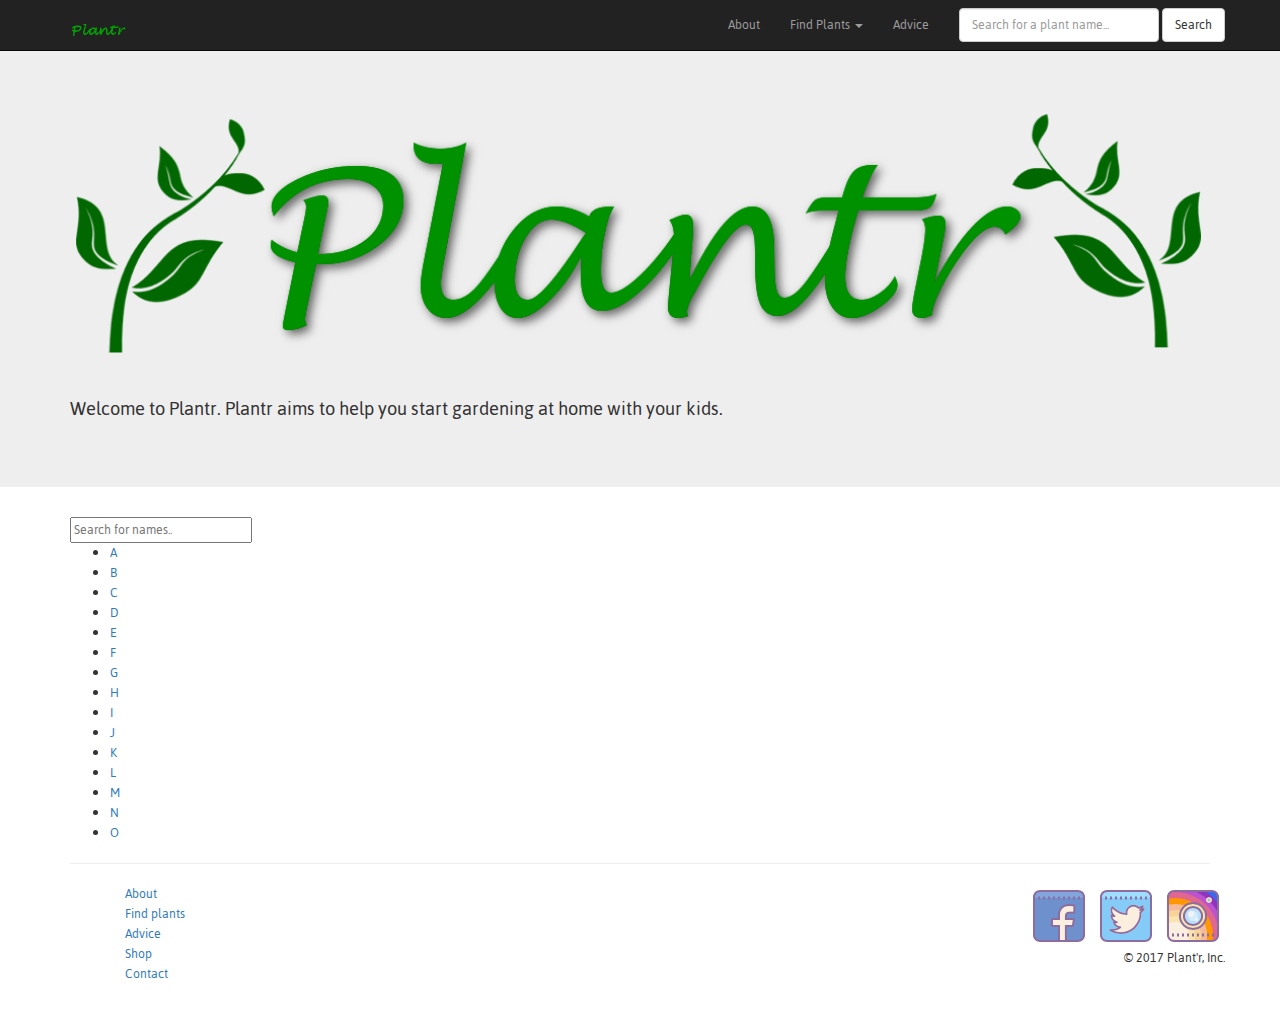
<file: search-condition.html>
<!DOCTYPE html>
<html lang="en">
  <head>
    <meta charset="utf-8">
    <meta http-equiv="X-UA-Compatible" content="IE=edge">
    <meta name="viewport" content="width=device-width, initial-scale=1">
    <!-- The above 3 meta tags *must* come first in the head; any other head content must come *after* these tags -->
    <meta name="description" content="">
    <meta name="author" content="">
    <link rel="icon" href="../../favicon.ico">

    <title>Jumbotron Template for Bootstrap</title>

    <!-- Latest compiled and minified CSS -->
    <link rel="stylesheet" href="https://maxcdn.bootstrapcdn.com/bootstrap/3.3.7/css/bootstrap.min.css" integrity="sha384-BVYiiSIFeK1dGmJRAkycuHAHRg32OmUcww7on3RYdg4Va+PmSTsz/K68vbdEjh4u" crossorigin="anonymous">

    <!-- Custom styles for this template -->
    <link href="css/style.css" rel="stylesheet">

    <!-- Font innit -->
    <link href="https://fonts.googleapis.com/css?family=Jaldi" rel="stylesheet">

    <!-- HTML5 shim and Respond.js for IE8 support of HTML5 elements and media queries -->
    <!--[if lt IE 9]>
      <script src="https://oss.maxcdn.com/html5shiv/3.7.3/html5shiv.min.js"></script>
      <script src="https://oss.maxcdn.com/respond/1.4.2/respond.min.js"></script>
    <![endif]-->
  </head>

  <body>

    <nav class="navbar navbar-inverse navbar-fixed-top">
      <div class="container">
        <div class="navbar-header">
          <button type="button" class="navbar-toggle collapsed" data-toggle="collapse" data-target="#navbar" aria-expanded="false" aria-controls="navbar">
            <span class="sr-only">Toggle navigation</span>
            <span class="icon-bar"></span>
            <span class="icon-bar"></span>
            <span class="icon-bar"></span>
          </button>
          <a class="navbar-brand" href="index.html"><img src="menuLogo.png" width=100%></a>
        </div>
         <div class="collapse navbar-collapse" id="navbar">
        <ul class="nav navbar-nav navbar-right">
          <li><a href="about.html">About</a></li>
          <li class="dropdown">
            <a href="#" class="dropdown-toggle" data-toggle="dropdown" role="button" aria-haspopup="true" aria-expanded="false">Find Plants <span class="caret"></span></a>
            <ul class="dropdown-menu">
              <li><a href="search.html">Search by name</a></li>
              <li><a href="find-plants.html">Search by environmental conditions</a></li>
            </ul>
          </li>
          <li><a href="help-me-garden.html">Advice</a></li>
          <form class="navbar-form navbar-right" role="search">
            <div class="form-group">
              <input type="text" id="searchInput" class="form-control" placeholder="Search for a plant name..." title="Type in a name">
            </div>
            <button id="searchButton" type="submit" class="btn btn-default">Search</button>
          </form>
        </ul>
      </div>
    </nav>

    <!-- Main jumbotron for a primary marketing message or call to action -->
    <div class="jumbotron">
      <div class="container">
      <img src="logo.png" width=100% />
        <p>Welcome to Plantr. Plantr aims to help you start gardening at home with your kids.</p>
      </div>
    </div>

    <div class="container">
      <!-- Example row of columns -->
      <div class="row">
        <div class="col-md-12">
          <input type="text" id="myInput" onkeyup="searchByName()" placeholder="Search for names.." title="Type in a name">

          <ul id="myUL">
              <li><a>A</a></li>
              <li><a href="#" data-sun="1" data-wet="3" data-effort="2" data-type="herb">Allium subvillosum</a></li>

              <li><a>B</a></li>
              <li><a href="template.html" data-sun="2" data-wet="4" data-effort="3" data-type="shrub">Bowles's Mauve</a></li>
              <li><a href="template.html" data-sun="4" data-wet="3" data-effort="4" data-type="shrub">Buttonweed (Cotula coronopifolia)</a></li>

              <li><a>C</a></li>
              <li><a href="template.html" data-sun="4" data-wet="3" data-effort="4" data-type="shrub">Cotula coronopifolia</a></li>

              <li><a>D</a></li>
              <li><a href="template.html" data-sun="2" data-wet="1" data-effort="3" data-type="plant">Diantus 'Memories'</a></li>
              <li><a href="template.html" data-sun="1" data-wet="2" data-effort="3" data-type="flower">Dactylorhiza purpurella (Northern March-orchid</a></li>

              <li><a>E</a></li>
              <li><a href="template.html" data-sun="3" data-wet="2" data-effort="4" data-type="flower">Euphorbia corallioides</a></li>
              <li><a href="template.html" data-sun="2" data-wet="4" data-effort="3" data-type="shrub">Erysimum 'Bowles's Mauve'</a></li>

              <li><a>F</a></li>
              <li><a href="template.html" data-sun="2" data-wet="2" data-effort="1" data-type="flower">Foxglove 'Illumination Park'</a></li>

              <li><a>G</a></li>
              <li><a href="template.html" data-sun="3" data-wet="2" data-effort="4" data-type="flower">Geranium Rozanne</a></li>

              <li><a>H</a></li>
              <li><a href="template.html" data-sun="2" data-wet="2" data-effort="3" data-type="flower">Hencheras</a></li>


              <li><a>I</a></li>
              <li><a href="template.html" data-sun="2" data-wet="1" data-effort="3" data-type="shrub">Irish Lady's Tresses</a></li>


              <li><a>J</a></li>
              <li><a href="template.html" data-sun="1" data-wet="2" data-effort="4" data-type="shrub">Japanese Knotweed</a></li>


              <li><a>K</a></li>
              <li><a href="template.html" data-sun="3" data-wet="2" data-effort="2" data-type="shrub">Kings Crown</a></li>

              <li><a>L</a></li>
              <li><a href="template.html" data-sun="2" data-wet="3" data-effort="2" data-type="flower">Loose-flowered Orchid</a></li>

              <li><a>M</a></li>
              <li><a href="template.html" data-sun="1" data-wet="2" data-effort="3" data-type="flower">Mimulus guttatus (Monkey Flower)</a></li>

              <li><a>N</a></li>
              <li><a href="template.html" data-sun="3" data-wet="2" data-effort="4" data-type="shrub">Narcisous serotinus</a></li>
              <li><a href="template.html" data-sun="1" data-wet="2" data-effort="3" data-type="flower">Northern March-orchid</a></li>

              <li><a>O</a></li>
              <li><a href="template.html" data-sun="3" data-wet="1" data-effort="3" data-type="flower">Onosuma lucana (Pale Golden Drop)</a></li>
              <li><a href="template.html" data-sun="1" data-wet="2" data-effort="3" data-type="flower">Orchis anthropop (Man Orchid)</a></li>

          </ul>


        <hr>

        <footer>
          <div class="container">
            <div class="row">
              <div class="col-md-6">
                <ul style="list-style-type:none">
                  <li><a href="about.html">About</a></li>
                  <li><a href="find-plants.html">Find plants</a></li>
                  <li><a href="help-me-garden.html">Advice</a></li>
                  <li><a href="url">Shop</a></li>
                  <li><a href="url">Contact</a></li>
                </ul>
              </div>
                <div class="col-md-6" align="right">
                  <!-- Facebook icon by Icons8 -->
                  <img class="icon icons8-Facebook" width="64" height="64" src="[data-uri]">
                  <!-- Twitter icon by Icons8 -->
                  <img class="icon icons8-Twitter" width="64" height="64" src="[data-uri]">
                  <!-- Instagram icon by Icons8 -->
                  <img class="icon icons8-Instagram" width="64" height="64" src="[data-uri]">
                  <p>&copy; 2017 Plant'r, Inc.</p>
                </div>
              </div>
          </div>
        </div>

      </footer>
    </div> <!-- /container -->


    <!-- Bootstrap core JavaScript
    ================================================== -->
    <!-- Placed at the end of the document so the pages load faster -->
    <script src="https://ajax.googleapis.com/ajax/libs/jquery/1.12.4/jquery.min.js"></script>
    <script>window.jQuery || document.write('<script src="../../assets/js/vendor/jquery.min.js"><\/script>')</script>
    <!-- Latest compiled and minified JavaScript -->
    <script src="https://maxcdn.bootstrapcdn.com/bootstrap/3.3.7/js/bootstrap.min.js" integrity="sha384-Tc5IQib027qvyjSMfHjOMaLkfuWVxZxUPnCJA7l2mCWNIpG9mGCD8wGNIcPD7Txa" crossorigin="anonymous"></script>
    <script src="search-by-condition.js"></script>
    <script src="search-menu-button.js"></script>
  </body>
</html>
</file>
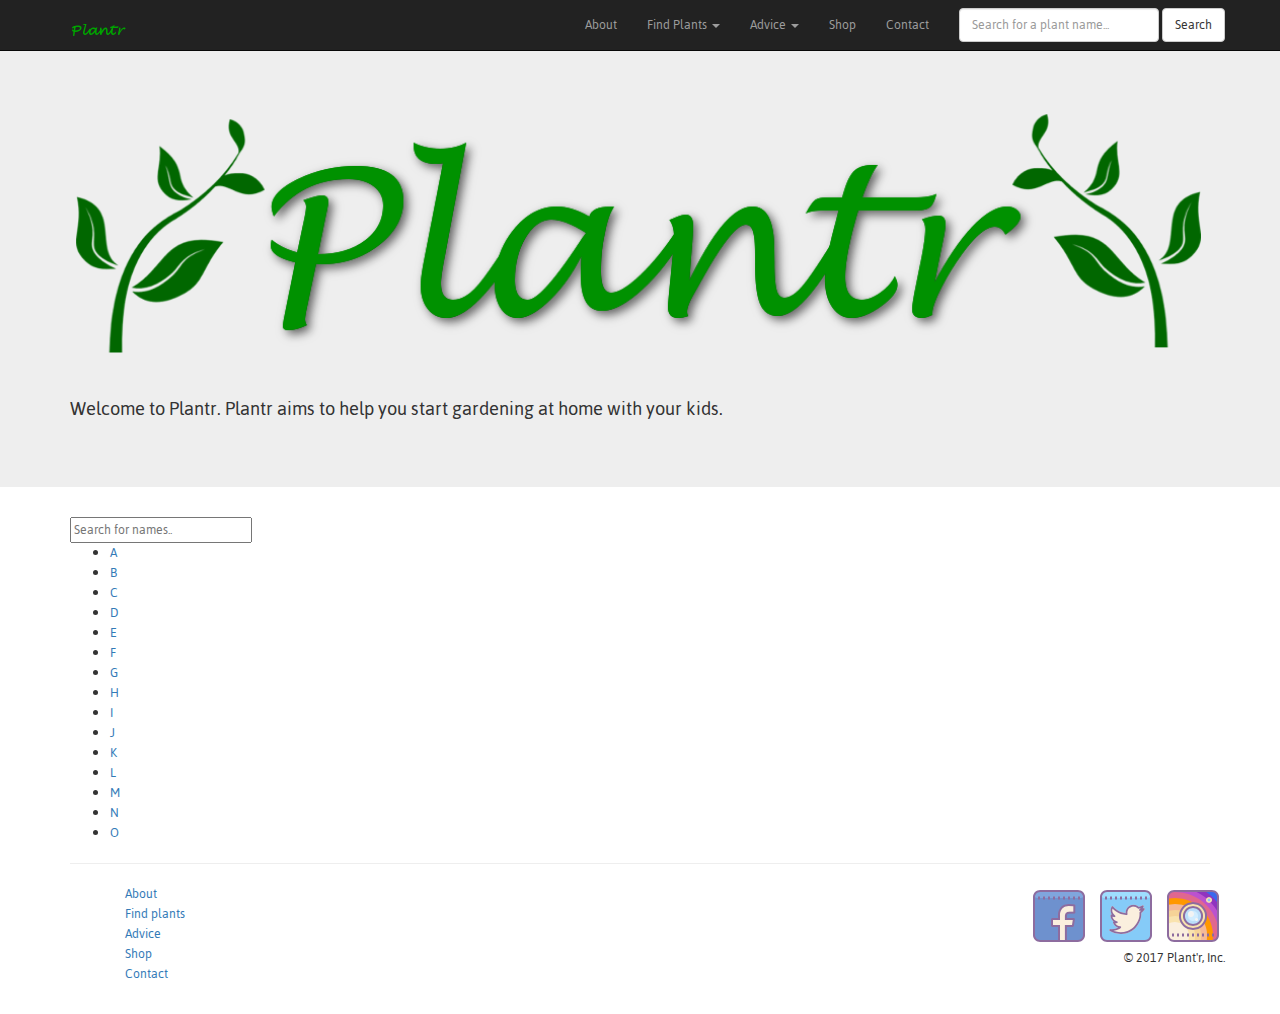
<file: search-condition.html.html>
<!DOCTYPE html>
<html lang="en">
  <head>
    <meta charset="utf-8">
    <meta http-equiv="X-UA-Compatible" content="IE=edge">
    <meta name="viewport" content="width=device-width, initial-scale=1">
    <!-- The above 3 meta tags *must* come first in the head; any other head content must come *after* these tags -->
    <meta name="description" content="">
    <meta name="author" content="">
    <link rel="icon" href="../../favicon.ico">

    <title>Jumbotron Template for Bootstrap</title>

    <!-- Latest compiled and minified CSS -->
    <link rel="stylesheet" href="https://maxcdn.bootstrapcdn.com/bootstrap/3.3.7/css/bootstrap.min.css" integrity="sha384-BVYiiSIFeK1dGmJRAkycuHAHRg32OmUcww7on3RYdg4Va+PmSTsz/K68vbdEjh4u" crossorigin="anonymous">

    <!-- Custom styles for this template -->
    <link href="css/style.css" rel="stylesheet">

    <!-- Font innit -->
    <link href="https://fonts.googleapis.com/css?family=Jaldi" rel="stylesheet">

    <!-- HTML5 shim and Respond.js for IE8 support of HTML5 elements and media queries -->
    <!--[if lt IE 9]>
      <script src="https://oss.maxcdn.com/html5shiv/3.7.3/html5shiv.min.js"></script>
      <script src="https://oss.maxcdn.com/respond/1.4.2/respond.min.js"></script>
    <![endif]-->
  </head>

  <body>

    <nav class="navbar navbar-inverse navbar-fixed-top">
      <div class="container">
        <div class="navbar-header">
          <button type="button" class="navbar-toggle collapsed" data-toggle="collapse" data-target="#navbar" aria-expanded="false" aria-controls="navbar">
            <span class="sr-only">Toggle navigation</span>
            <span class="icon-bar"></span>
            <span class="icon-bar"></span>
            <span class="icon-bar"></span>
          </button>
          <a class="navbar-brand" href="index.html"><img src="menuLogo.png" width=100%></a>
        </div>
         <div class="collapse navbar-collapse" id="navbar">
        <ul class="nav navbar-nav navbar-right">
          <li><a href="about.html">About</a></li>

          <li class="dropdown">
            <a href="#" class="dropdown-toggle" data-toggle="dropdown" role="button" aria-haspopup="true" aria-expanded="false">Find Plants <span class="caret"></span></a>
            <ul class="dropdown-menu">
              <li><a href="search.html">Search by name</a></li>

              <li><a href="search.html">Search by environmental conditions</a></li>
            </ul>
          </li>
          <li class="dropdown">
            <a href="#" class="dropdown-toggle" da
            ta-toggle="dropdown" role="button" aria-haspopup="true" aria-expanded="false">Advice <span class="caret"></span></a>
            <ul class="dropdown-menu">
              <li><a href="#">Planting tutorials</a></li>
              <li><a href="#">What to plant</a></li>
              <li><a href="#">Things to do</a></li>
            </ul>
          </li>
            <li><a href="#">Shop</a></li>
            <li><a href="#">Contact</a></li>
            <form class="navbar-form navbar-right" role="search">
    <div class="form-group">
      <input type="text" id= "searchInput" onKeyup="searchByName() " class="form-control" placeholder="Search for a plant name..." title="Type in a name">
    </div>
    <button id= "searchButton" type="submit" class="btn btn-default">Search</button>
  </form>
        </ul>
      </div>
    </nav>

    <!-- Main jumbotron for a primary marketing message or call to action -->
    <div class="jumbotron">
      <div class="container">
      <img src="logo.png" width=100% />
        <p>Welcome to Plantr. Plantr aims to help you start gardening at home with your kids.</p>
      </div>
    </div>

    <div class="container">
      <!-- Example row of columns -->
      <div class="row">
        <div class="col-md-12">
          <input type="text" id="myInput" onkeyup="searchByName()" placeholder="Search for names.." title="Type in a name">

          <ul id="myUL">
              <li><a>A</a></li>
              <li><a href="#" data-sun="1" data-wet="3" data-effort="2" data-type="herb">Allium subvillosum</a></li>

              <li><a>B</a></li>
              <li><a href="template.html" data-sun="2" data-wet="4" data-effort="3" data-type="shrub">Bowles's Mauve</a></li>
              <li><a href="template.html" data-sun="4" data-wet="3" data-effort="4" data-type="shrub">Buttonweed (Cotula coronopifolia)</a></li>

              <li><a>C</a></li>
              <li><a href="template.html" data-sun="4" data-wet="3" data-effort="4" data-type="shrub">Cotula coronopifolia</a></li>

              <li><a>D</a></li>
              <li><a href="template.html" data-sun="2" data-wet="1" data-effort="3" data-type="plant">Diantus 'Memories'</a></li>
              <li><a href="template.html" data-sun="1" data-wet="2" data-effort="3" data-type="flower">Dactylorhiza purpurella (Northern March-orchid</a></li>

              <li><a>E</a></li>
              <li><a href="template.html" data-sun="3" data-wet="2" data-effort="4" data-type="flower">Euphorbia corallioides</a></li>
              <li><a href="template.html" data-sun="2" data-wet="4" data-effort="3" data-type="shrub">Erysimum 'Bowles's Mauve'</a></li>

              <li><a>F</a></li>
              <li><a href="template.html" data-sun="2" data-wet="2" data-effort="1" data-type="flower">Foxglove 'Illumination Park'</a></li>

              <li><a>G</a></li>
              <li><a href="template.html" data-sun="3" data-wet="2" data-effort="4" data-type="flower">Geranium Rozanne</a></li>

              <li><a>H</a></li>
              <li><a href="template.html" data-sun="2" data-wet="2" data-effort="3" data-type="flower">Hencheras</a></li>


              <li><a>I</a></li>
              <li><a href="template.html" data-sun="2" data-wet="1" data-effort="3" data-type="shrub">Irish Lady's Tresses</a></li>


              <li><a>J</a></li>
              <li><a href="template.html" data-sun="1" data-wet="2" data-effort="4" data-type="shrub">Japanese Knotweed</a></li>


              <li><a>K</a></li>
              <li><a href="template.html" data-sun="3" data-wet="2" data-effort="2" data-type="shrub">Kings Crown</a></li>

              <li><a>L</a></li>
              <li><a href="template.html" data-sun="2" data-wet="3" data-effort="2" data-type="flower">Loose-flowered Orchid</a></li>

              <li><a>M</a></li>
              <li><a href="template.html" data-sun="1" data-wet="2" data-effort="3" data-type="flower">Mimulus guttatus (Monkey Flower)</a></li>

              <li><a>N</a></li>
              <li><a href="template.html" data-sun="3" data-wet="2" data-effort="4" data-type="shrub">Narcisous serotinus</a></li>
              <li><a href="template.html" data-sun="1" data-wet="2" data-effort="3" data-type="flower">Northern March-orchid</a></li>

              <li><a>O</a></li>
              <li><a href="template.html" data-sun="3" data-wet="1" data-effort="3" data-type="flower">Onosuma lucana (Pale Golden Drop)</a></li>
              <li><a href="template.html" data-sun="1" data-wet="2" data-effort="3" data-type="flower">Orchis anthropop (Man Orchid)</a></li>

          </ul>


        <hr>

        <footer>
          <div class="container">
            <div class="row">
              <div class="col-md-6">
                <ul style="list-style-type:none">
                  <li><a href="about.html">About</a></li>
                  <li><a href="find-plants.html">Find plants</a></li>
                  <li><a href="help-me-garden.html">Advice</a></li>
                  <li><a href="url">Shop</a></li>
                  <li><a href="url">Contact</a></li>
                </ul>
              </div>
                <div class="col-md-6" align="right">
                  <!-- Facebook icon by Icons8 -->
                  <img class="icon icons8-Facebook" width="64" height="64" src="[data-uri]">
                  <!-- Twitter icon by Icons8 -->
                  <img class="icon icons8-Twitter" width="64" height="64" src="[data-uri]">
                  <!-- Instagram icon by Icons8 -->
                  <img class="icon icons8-Instagram" width="64" height="64" src="[data-uri]">
                  <p>&copy; 2017 Plant'r, Inc.</p>
                </div>
              </div>
          </div>
        </div>

      </footer>
    </div> <!-- /container -->


    <!-- Bootstrap core JavaScript
    ================================================== -->
    <!-- Placed at the end of the document so the pages load faster -->
    <script src="https://ajax.googleapis.com/ajax/libs/jquery/1.12.4/jquery.min.js"></script>
    <script>window.jQuery || document.write('<script src="../../assets/js/vendor/jquery.min.js"><\/script>')</script>
    <!-- Latest compiled and minified JavaScript -->
    <script src="https://maxcdn.bootstrapcdn.com/bootstrap/3.3.7/js/bootstrap.min.js" integrity="sha384-Tc5IQib027qvyjSMfHjOMaLkfuWVxZxUPnCJA7l2mCWNIpG9mGCD8wGNIcPD7Txa" crossorigin="anonymous"></script>
    <script src="search-by-condition.js"></script>
  </body>
</html>
</file>
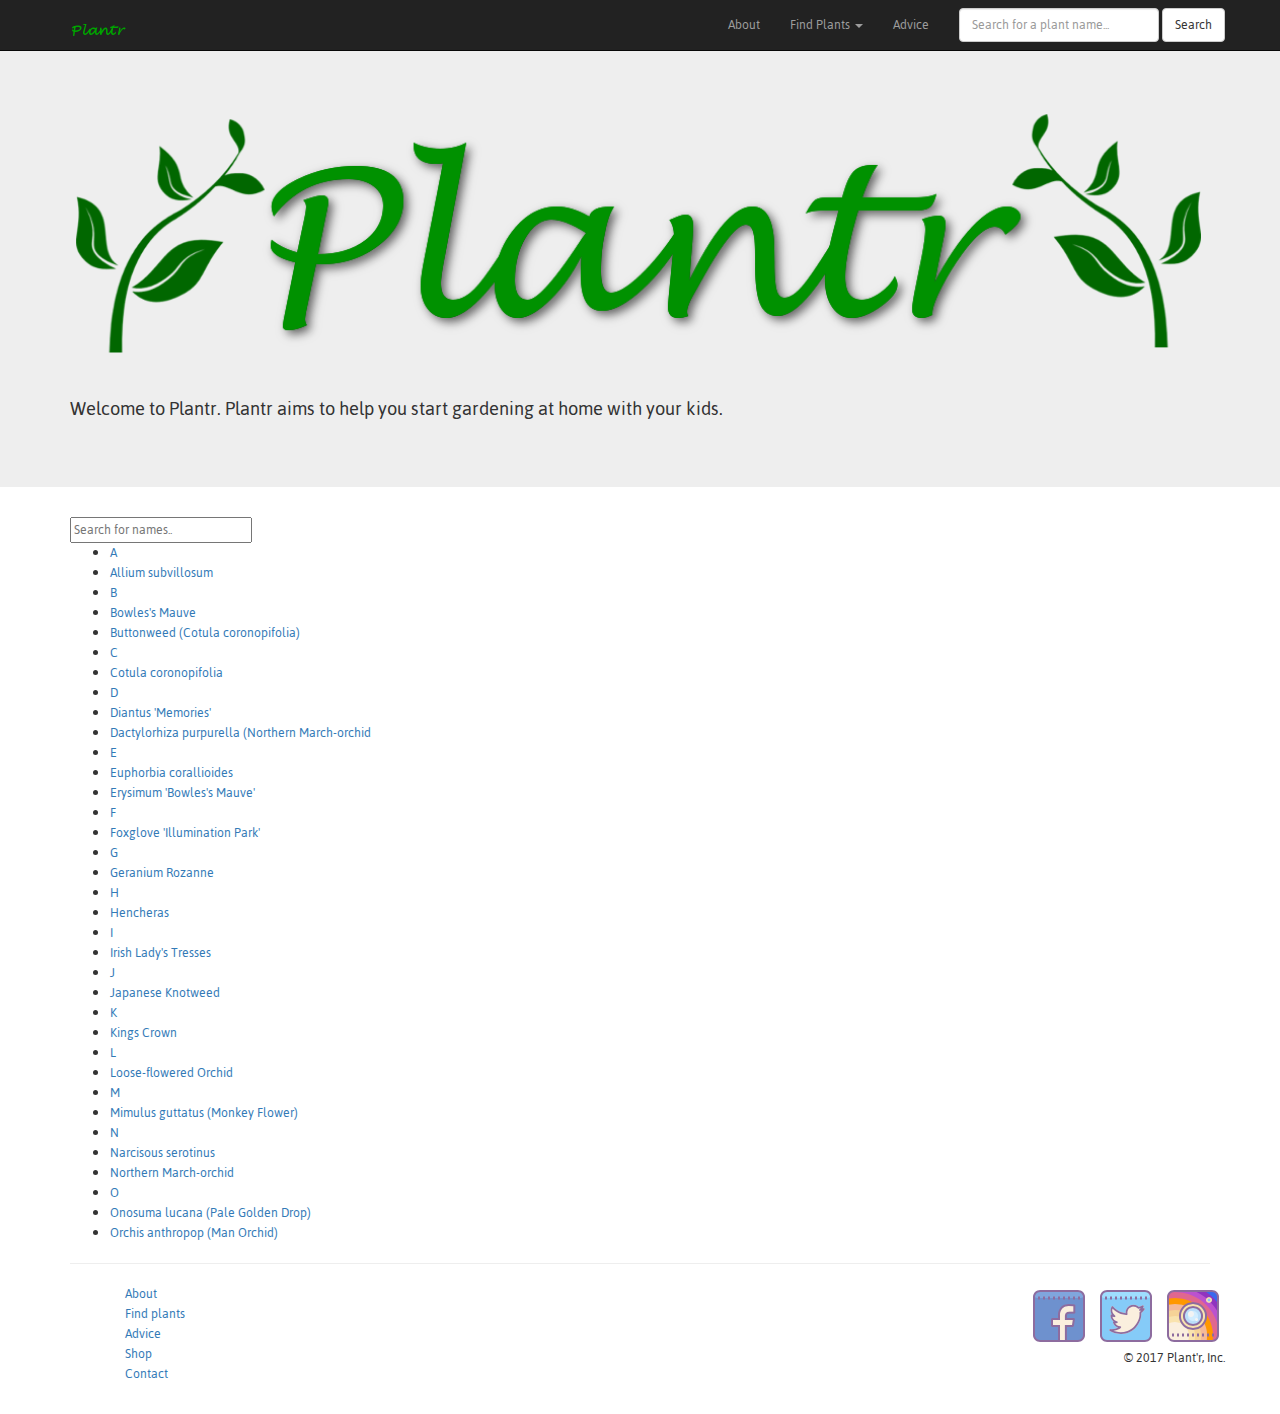
<file: search.html>
<!DOCTYPE html>
<html lang="en">
  <head>
    <meta charset="utf-8">
    <meta http-equiv="X-UA-Compatible" content="IE=edge">
    <meta name="viewport" content="width=device-width, initial-scale=1">
    <!-- The above 3 meta tags *must* come first in the head; any other head content must come *after* these tags -->
    <meta name="description" content="">
    <meta name="author" content="">
    <link rel="icon" href="../../favicon.ico">

    <title>Jumbotron Template for Bootstrap</title>

    <!-- Latest compiled and minified CSS -->
    <link rel="stylesheet" href="https://maxcdn.bootstrapcdn.com/bootstrap/3.3.7/css/bootstrap.min.css" integrity="sha384-BVYiiSIFeK1dGmJRAkycuHAHRg32OmUcww7on3RYdg4Va+PmSTsz/K68vbdEjh4u" crossorigin="anonymous">

    <!-- Custom styles for this template -->
    <link href="css/style.css" rel="stylesheet">

    <!-- Font innit -->
    <link href="https://fonts.googleapis.com/css?family=Jaldi" rel="stylesheet">

    <!-- HTML5 shim and Respond.js for IE8 support of HTML5 elements and media queries -->
    <!--[if lt IE 9]>
      <script src="https://oss.maxcdn.com/html5shiv/3.7.3/html5shiv.min.js"></script>
      <script src="https://oss.maxcdn.com/respond/1.4.2/respond.min.js"></script>
    <![endif]-->
  </head>

  <body>

    <nav class="navbar navbar-inverse navbar-fixed-top">
      <div class="container">
        <div class="navbar-header">
          <button type="button" class="navbar-toggle collapsed" data-toggle="collapse" data-target="#navbar" aria-expanded="false" aria-controls="navbar">
            <span class="sr-only">Toggle navigation</span>
            <span class="icon-bar"></span>
            <span class="icon-bar"></span>
            <span class="icon-bar"></span>
          </button>
          <a class="navbar-brand" href="index.html"><img src="menuLogo.png" width=100%></a>
        </div>
         <div class="collapse navbar-collapse" id="navbar">
        <ul class="nav navbar-nav navbar-right">
          <li><a href="about.html">About</a></li>
          <li class="dropdown">
            <a href="#" class="dropdown-toggle" data-toggle="dropdown" role="button" aria-haspopup="true" aria-expanded="false">Find Plants <span class="caret"></span></a>
            <ul class="dropdown-menu">
              <li><a href="search.html">Search by name</a></li>
              <li><a href="find-plants.html">Search by environmental conditions</a></li>
            </ul>
          </li>
          <li><a href="help-me-garden.html">Advice</a></li>
          <form class="navbar-form navbar-right" role="search">
            <div class="form-group">
              <input type="text" id="searchInput" class="form-control" placeholder="Search for a plant name..." title="Type in a name">
            </div>
            <button id="searchButton" type="submit" class="btn btn-default">Search</button>
          </form>
        </ul>
      </div>
    </nav>

    <!-- Main jumbotron for a primary marketing message or call to action -->
    <div class="jumbotron">
      <div class="container">
      <img src="logo.png" width=100% />
        <p>Welcome to Plantr. Plantr aims to help you start gardening at home with your kids.</p>
      </div>
    </div>

    <div class="container">
      <!-- Example row of columns -->
      <div class="row">
        <div class="col-md-12">
          <input type="text" id="myInput" onkeyup="searchByName()" placeholder="Search for names.." title="Type in a name">

          <ul id="myUL">
              <li><a>A</a></li>
              <li><a href="#" data-sun="1" data-wet="3" data-effort="2" data-type="herb">Allium subvillosum</a></li>

              <li><a>B</a></li>
              <li><a href="template.html" data-sun="2" data-wet="4" data-effort="3" data-type="shrub">Bowles's Mauve</a></li>
              <li><a href="template.html" data-sun="4" data-wet="3" data-effort="4" data-type="shrub">Buttonweed (Cotula coronopifolia)</a></li>

              <li><a>C</a></li>
              <li><a href="template.html" data-sun="4" data-wet="3" data-effort="4" data-type="shrub">Cotula coronopifolia</a></li>

              <li><a>D</a></li>
              <li><a href="template.html" data-sun="2" data-wet="1" data-effort="3" data-type="plant">Diantus 'Memories'</a></li>
              <li><a href="template.html" data-sun="1" data-wet="2" data-effort="3" data-type="flower">Dactylorhiza purpurella (Northern March-orchid</a></li>

              <li><a>E</a></li>
              <li><a href="template.html" data-sun="3" data-wet="2" data-effort="4" data-type="flower">Euphorbia corallioides</a></li>
              <li><a href="template.html" data-sun="2" data-wet="4" data-effort="3" data-type="shrub">Erysimum 'Bowles's Mauve'</a></li>

              <li><a>F</a></li>
              <li><a href="template.html" data-sun="2" data-wet="2" data-effort="1" data-type="flower">Foxglove 'Illumination Park'</a></li>

              <li><a>G</a></li>
              <li><a href="template.html" data-sun="3" data-wet="2" data-effort="4" data-type="flower">Geranium Rozanne</a></li>

              <li><a>H</a></li>
              <li><a href="template.html" data-sun="2" data-wet="2" data-effort="3" data-type="flower">Hencheras</a></li>


              <li><a>I</a></li>
              <li><a href="template.html" data-sun="2" data-wet="1" data-effort="3" data-type="shrub">Irish Lady's Tresses</a></li>


              <li><a>J</a></li>
              <li><a href="template.html" data-sun="1" data-wet="2" data-effort="4" data-type="shrub">Japanese Knotweed</a></li>


              <li><a>K</a></li>
              <li><a href="template.html" data-sun="3" data-wet="2" data-effort="2" data-type="shrub">Kings Crown</a></li>

              <li><a>L</a></li>
              <li><a href="template.html" data-sun="2" data-wet="3" data-effort="2" data-type="flower">Loose-flowered Orchid</a></li>

              <li><a>M</a></li>
              <li><a href="template.html" data-sun="1" data-wet="2" data-effort="3" data-type="flower">Mimulus guttatus (Monkey Flower)</a></li>

              <li><a>N</a></li>
              <li><a href="template.html" data-sun="3" data-wet="2" data-effort="4" data-type="shrub">Narcisous serotinus</a></li>
              <li><a href="template.html" data-sun="1" data-wet="2" data-effort="3" data-type="flower">Northern March-orchid</a></li>

              <li><a>O</a></li>
              <li><a href="template.html" data-sun="3" data-wet="1" data-effort="3" data-type="flower">Onosuma lucana (Pale Golden Drop)</a></li>
              <li><a href="template.html" data-sun="1" data-wet="2" data-effort="3" data-type="flower">Orchis anthropop (Man Orchid)</a></li>

          </ul>


        <hr>

        <footer>
          <div class="container">
            <div class="row">
              <div class="col-md-6">
                <ul style="list-style-type:none">
                  <li><a href="about.html">About</a></li>
                  <li><a href="find-plants.html">Find plants</a></li>
                  <li><a href="help-me-garden.html">Advice</a></li>
                  <li><a href="url">Shop</a></li>
                  <li><a href="url">Contact</a></li>
                </ul>
              </div>
                <div class="col-md-6" align="right">
                  <!-- Facebook icon by Icons8 -->
                  <img class="icon icons8-Facebook" width="64" height="64" src="[data-uri]">
                  <!-- Twitter icon by Icons8 -->
                  <img class="icon icons8-Twitter" width="64" height="64" src="[data-uri]">
                  <!-- Instagram icon by Icons8 -->
                  <img class="icon icons8-Instagram" width="64" height="64" src="[data-uri]">
                  <p>&copy; 2017 Plant'r, Inc.</p>
                </div>
              </div>
          </div>
        </div>

      </footer>
    </div> <!-- /container -->


    <!-- Bootstrap core JavaScript
    ================================================== -->
    <!-- Placed at the end of the document so the pages load faster -->
    <script src="https://ajax.googleapis.com/ajax/libs/jquery/1.12.4/jquery.min.js"></script>
    <script>window.jQuery || document.write('<script src="../../assets/js/vendor/jquery.min.js"><\/script>')</script>
    <!-- Latest compiled and minified JavaScript -->
    <script src="https://maxcdn.bootstrapcdn.com/bootstrap/3.3.7/js/bootstrap.min.js" integrity="sha384-Tc5IQib027qvyjSMfHjOMaLkfuWVxZxUPnCJA7l2mCWNIpG9mGCD8wGNIcPD7Txa" crossorigin="anonymous"></script>
    <script src="searchByName.js"></script>
    <script src="search-menu-button.js"></script>
  </body>
</html>
</file>
<file: css/style.css>
/* Move down content because we have a fixed navbar that is 50px tall */
body {
  font-family: 'Jaldi', sans-serif;
  padding-top: 50px;
  padding-bottom: 20px;
}

.landing-button {
    margin-top: 30px;
    margin-bottom: 30px;
    padding: 30px;
    color: white;
    border-radius: 10px;
}

#find-plant-name-button {
    background-color: #1C773B;

}

#find-plant-type-button {
    background-color: #6C9723;

}

#help-me-garden-button {
    background-color:#304C00;

}

.spacer-20 {
	height: 20px;
}

.spacer-40 {
	height: 20px;
}

@media (min-width: 992px) {
	.welcome-text .lead {
		padding-top: 40px;

	}
}
</file>
